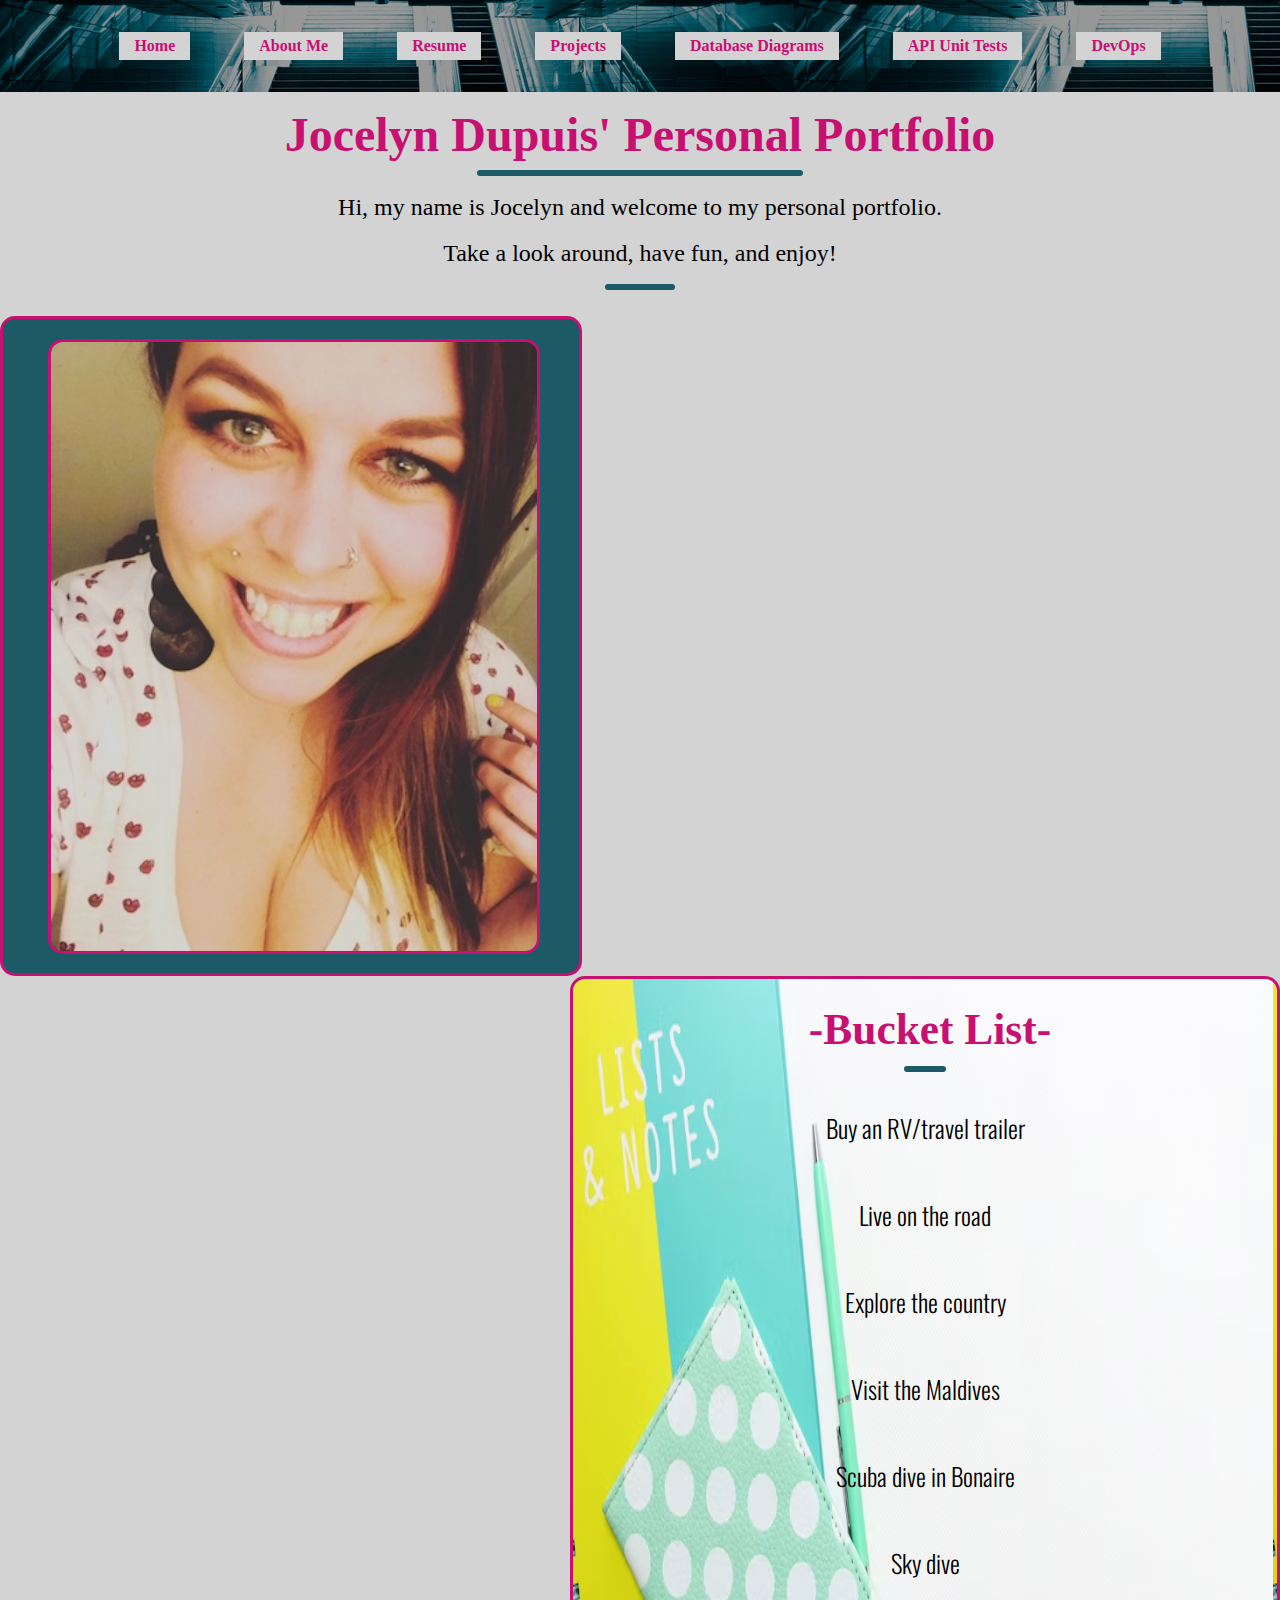
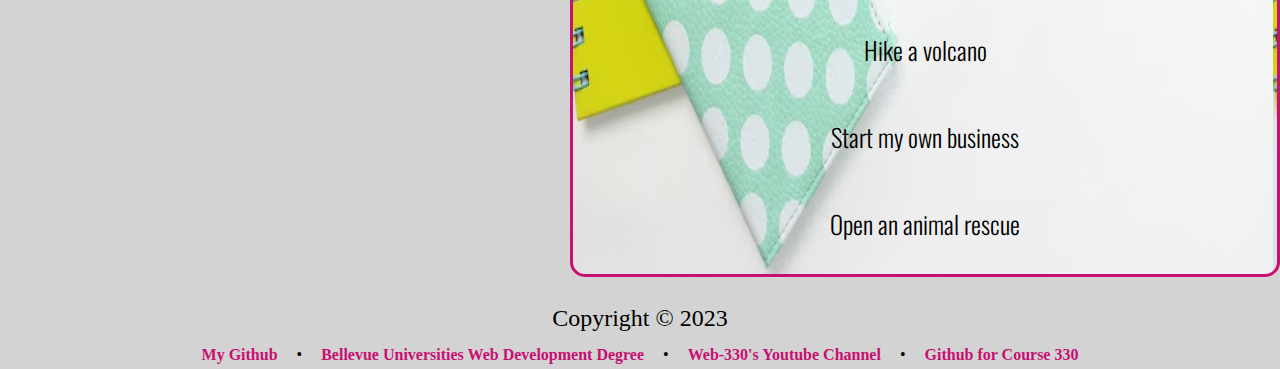
<file: index.html>
<!--
    Title: index.html
    Author: Jocelyn Dupuis
    Date: 06/22/2023
    Description: Landing Page for Jocelyn Dupuis' Portfolio
-->


<!--To set the document type and language-->
<!DOCTYPE html>
<html lang="en">

  <!--Gives page a title, links stylesheets and Google font kit to page-->
    <head>
        <meta charset="UTF-8"/>
        <meta name="viewport" content="width=device-width, initial-scale=1.0">
        <!--Title and links: stylesheets, JavaScript, and Google Fonts-->
        <title>Jocelyn Dupuis Personal Portfolio</title>
        <link href="site.css" type="text/css"  rel="stylesheet">
        <link rel="preconnect" href="https://fonts.googleapis.com">
        <link rel="preconnect" href="https://fonts.gstatic.com" crossorigin>
        <link href="https://fonts.googleapis.com/css2?family=Oswald:wght@300;400;500;700&display=swap" rel="stylesheet"> 
        <link href="https://cdnjs.cloudflare.com/ajax/libs/font-awesome/4.7.0/css/font-awesome.min.css" rel="stylesheet">
        <script src="header.js"></script>
        <script src="footer.js"></script>
    </head>
    <body>
        <header-component></header-component>

        <div>
            <p>Hi, my name is Jocelyn and welcome to my personal portfolio.</p>
            <p>Take a look around, have fun, and enjoy!</p>
        </div>
        <hr id="line">
        <br>

        <!--<div class="assign-container">-->
        <div class="assign-container">
            
            <div class="profile-picture">
                <img class="profile-pic" src="images/profilepicture.png" alt="Profile picture of Jocelyn Dupuis" style="width: 100%">
            </div>

            <div class="bucket-list">
                <!--Card with title-->
                <div class="card">
                    <div class="card-title"><h3>-Bucket List-</h3></div>
                    <hr id="line">
                    <!--Bucket list items-->  
                    <div class="card-content">
                        <ul>
                            <li class="bucket-list-item"> Buy an RV/travel trailer</li>
                            <li class="bucket-list-item"> Live on the road</li>
                            <li class="bucket-list-item"> Explore the country</li>
                            <li class="bucket-list-item"> Visit the Maldives</li>
                            <li class="bucket-list-item"> Scuba dive in Bonaire</li>
                            <li class="bucket-list-item"> Sky dive</li>
                            <li class="bucket-list-item"> Hike a volcano </li>
                            <li class="bucket-list-item"> Start my own business</li>
                            <li class="bucket-list-item"> Open an animal rescue</li>
                            
                        </ul>
                    </div>
                </div>
            </div>
        </div>
        <br>

        <footer-component></footer-component>
    </body>
</html>
</file>
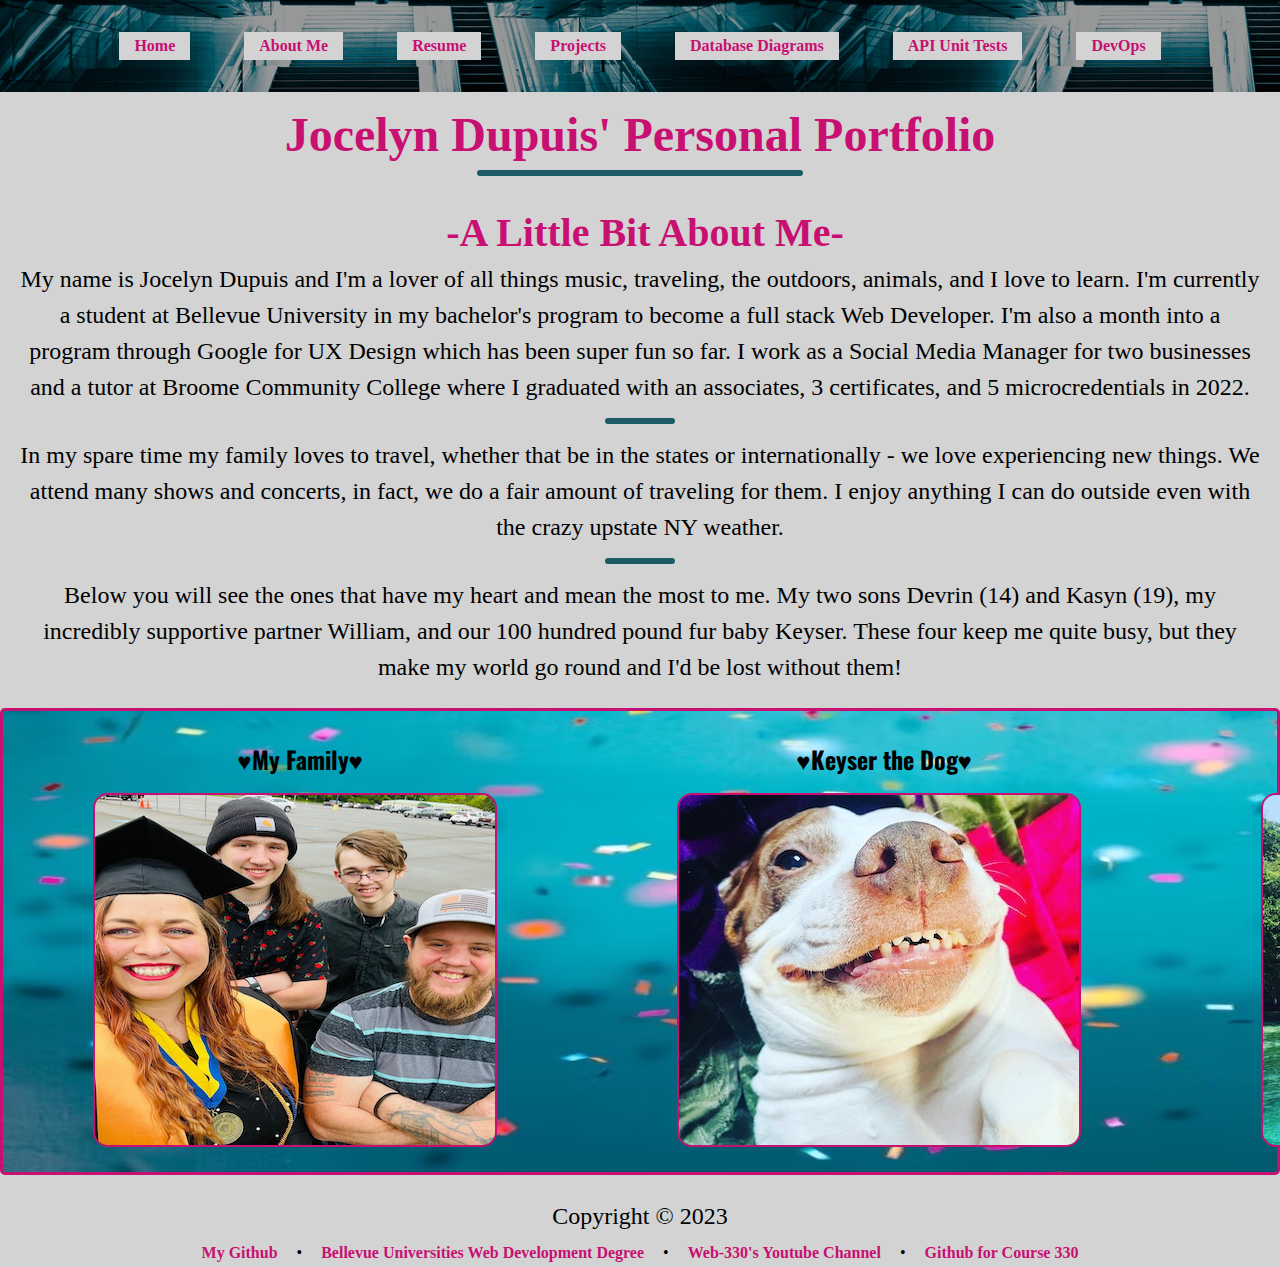
<file: about.html>
<!--
    Title: about.html
    Author: Jocelyn Dupuis
    Date: 06/22/2023
    Description: About Page for Jocelyn Dupuis' Portfolio
-->


<!--To set the document type and language-->
<!DOCTYPE html>
<html lang="en">

  <!--Gives page a title, links stylesheets and Google font kit to page-->
    <head>
        <meta charset="UTF-8"/>
        <meta name="viewport" content="width=device-width, initial-scale=1.0">
        <!--Title and links: stylesheets, JavaScript, and Google Fonts-->
        <title>Jocelyn Dupuis Personal Portfolio</title>
        <link href="site.css" type="text/css"  rel="stylesheet">
        <link rel="preconnect" href="https://fonts.googleapis.com">
        <link rel="preconnect" href="https://fonts.gstatic.com" crossorigin>
        <link href="https://fonts.googleapis.com/css2?family=Oswald:wght@300;400;500;700&display=swap" rel="stylesheet"> 
        <link href="https://cdnjs.cloudflare.com/ajax/libs/font-awesome/4.7.0/css/font-awesome.min.css" rel="stylesheet">
        <script src="header.js"></script>
        <script src="footer.js"></script>
    </head>
    <body>
        <header-component></header-component>

        <!--<div class="assign-container">-->
        <div class="assign-container">
            <h2 class="app-header">-A Little Bit About Me-</h2>
               
            <div class="about-me">
                <p>
                My name is Jocelyn Dupuis and I'm a lover of all things music, traveling, the outdoors, animals, and I love to learn. I'm currently a student at Bellevue University in my bachelor's program to become a full stack Web Developer. I'm also a month into a program through Google for UX Design which has been super fun so far. I work as a Social Media Manager for two businesses and a tutor at Broome Community College where I graduated with an associates, 3 certificates, and 5 microcredentials in 2022. 
                <hr id="line"> 
                <p>
                In my spare time my family loves to travel, whether that be in the states or internationally - we love experiencing new things. We attend many shows and concerts, in fact, we do a fair amount of traveling for them. I enjoy anything I can do outside even with the crazy upstate NY weather. 
                </p>
                <hr id="line">
                <p>
                Below you will see the ones that have my heart and mean the most to me. My two sons Devrin (14) and Kasyn (19), my incredibly supportive partner William, and our 100 hundred pound fur baby Keyser. These four keep me quite busy, but they make my world go round and I'd be lost without them! 
                </p>
            </div>
            <br>

            <div class="row-hobbies"> 
                <div class="column">
                    <h4 class="title">&hearts;My Family&hearts;</h4>
                    <figure>
                        <img class="pic" src="images/familyphoto3.jpg" alt="Picture of Jocelyn Dupuis' family">
                    </figure>
                    <figcaption></figcaption>
                </div>
                        
        
                 <div class="column"> 
                    <h4 class="title">&hearts;Keyser the Dog&hearts;</h4>
                    <figure>
                        <img class="pic" src="images/keyserthedog.JPG" alt="Picture of Keyser the dog">
                    </figure>
                    <figcaption></figcaption>
                </div>

                <div class="column"> 
                    <h4 class="title">&hearts;Traveling&hearts;</h4>
                    <figure>
                        <img class="pic" src="images/travel.jpg" alt="Picture of the ocean in Jamaica">
                    </figure>
                    <figcaption></figcaption>
                </div>  
            </div> 
            <br>
        <footer-component></footer-component>
    </body>
</html>
</file>
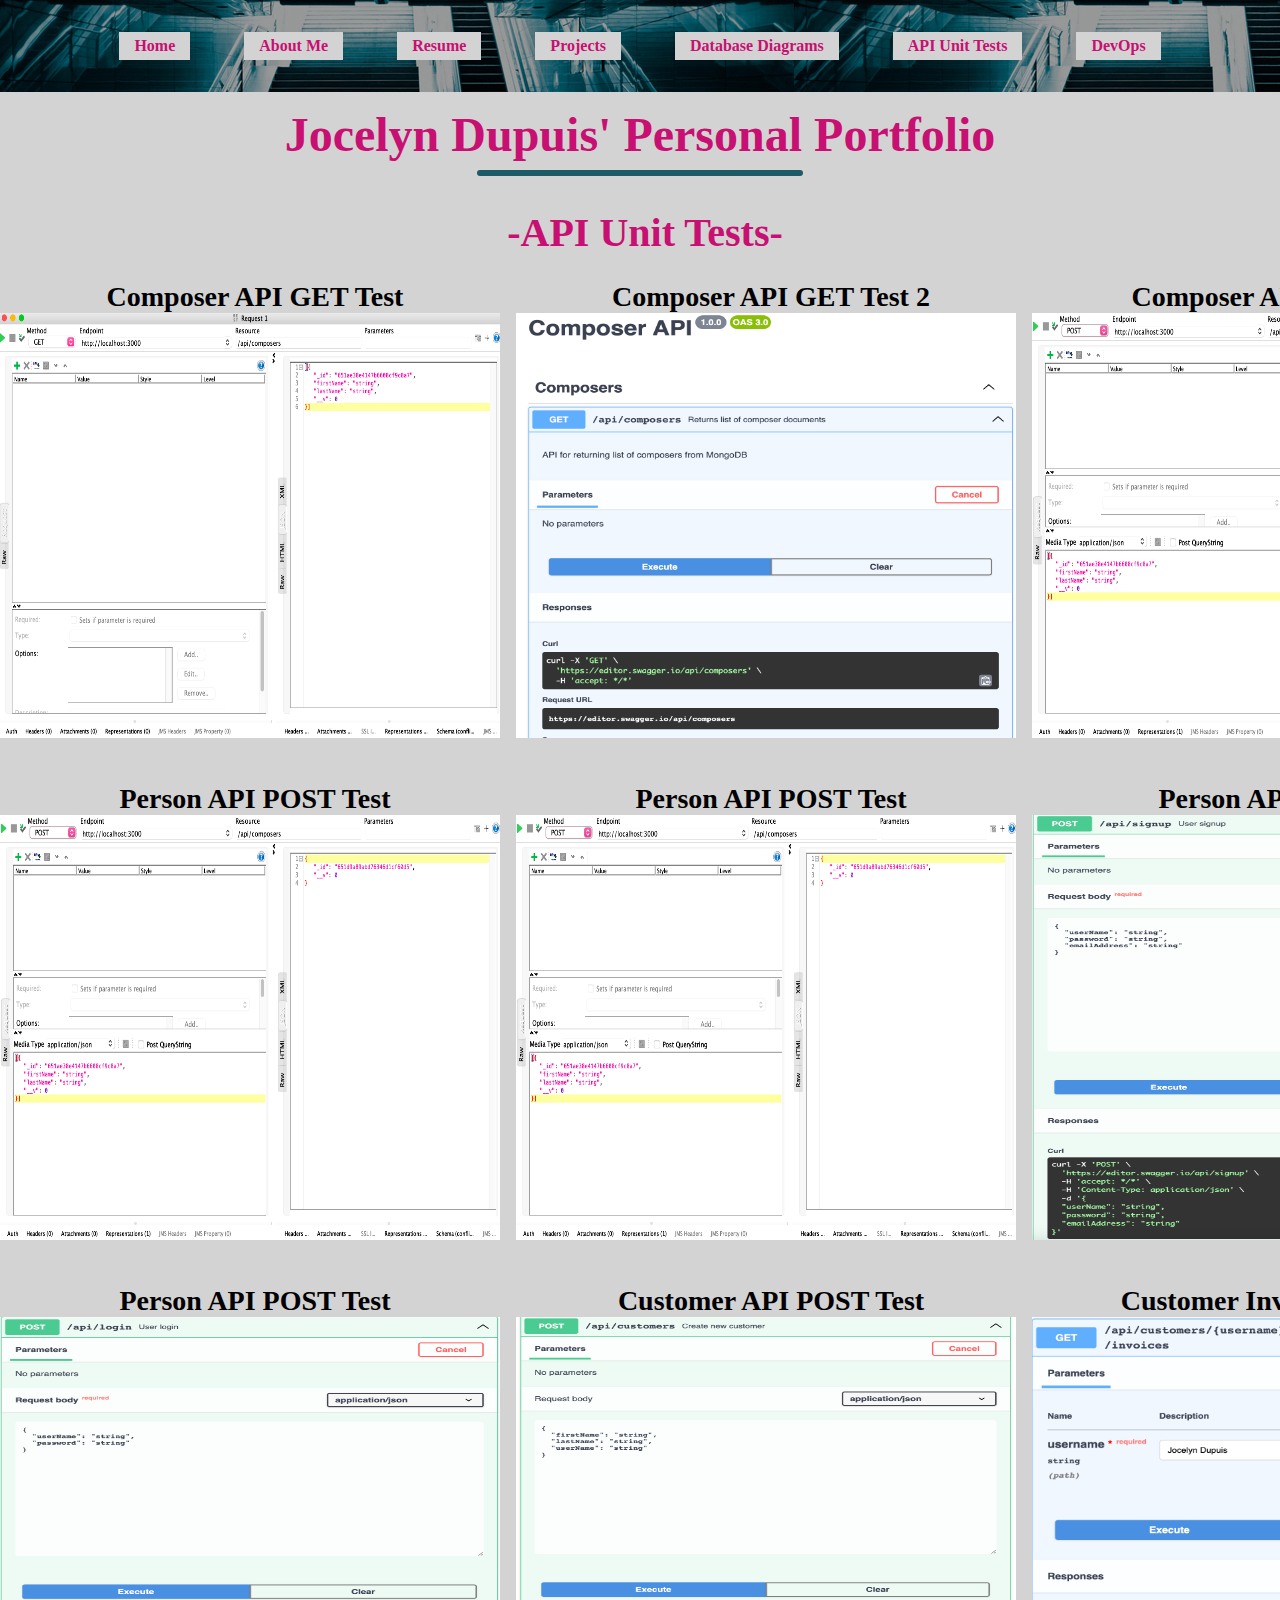
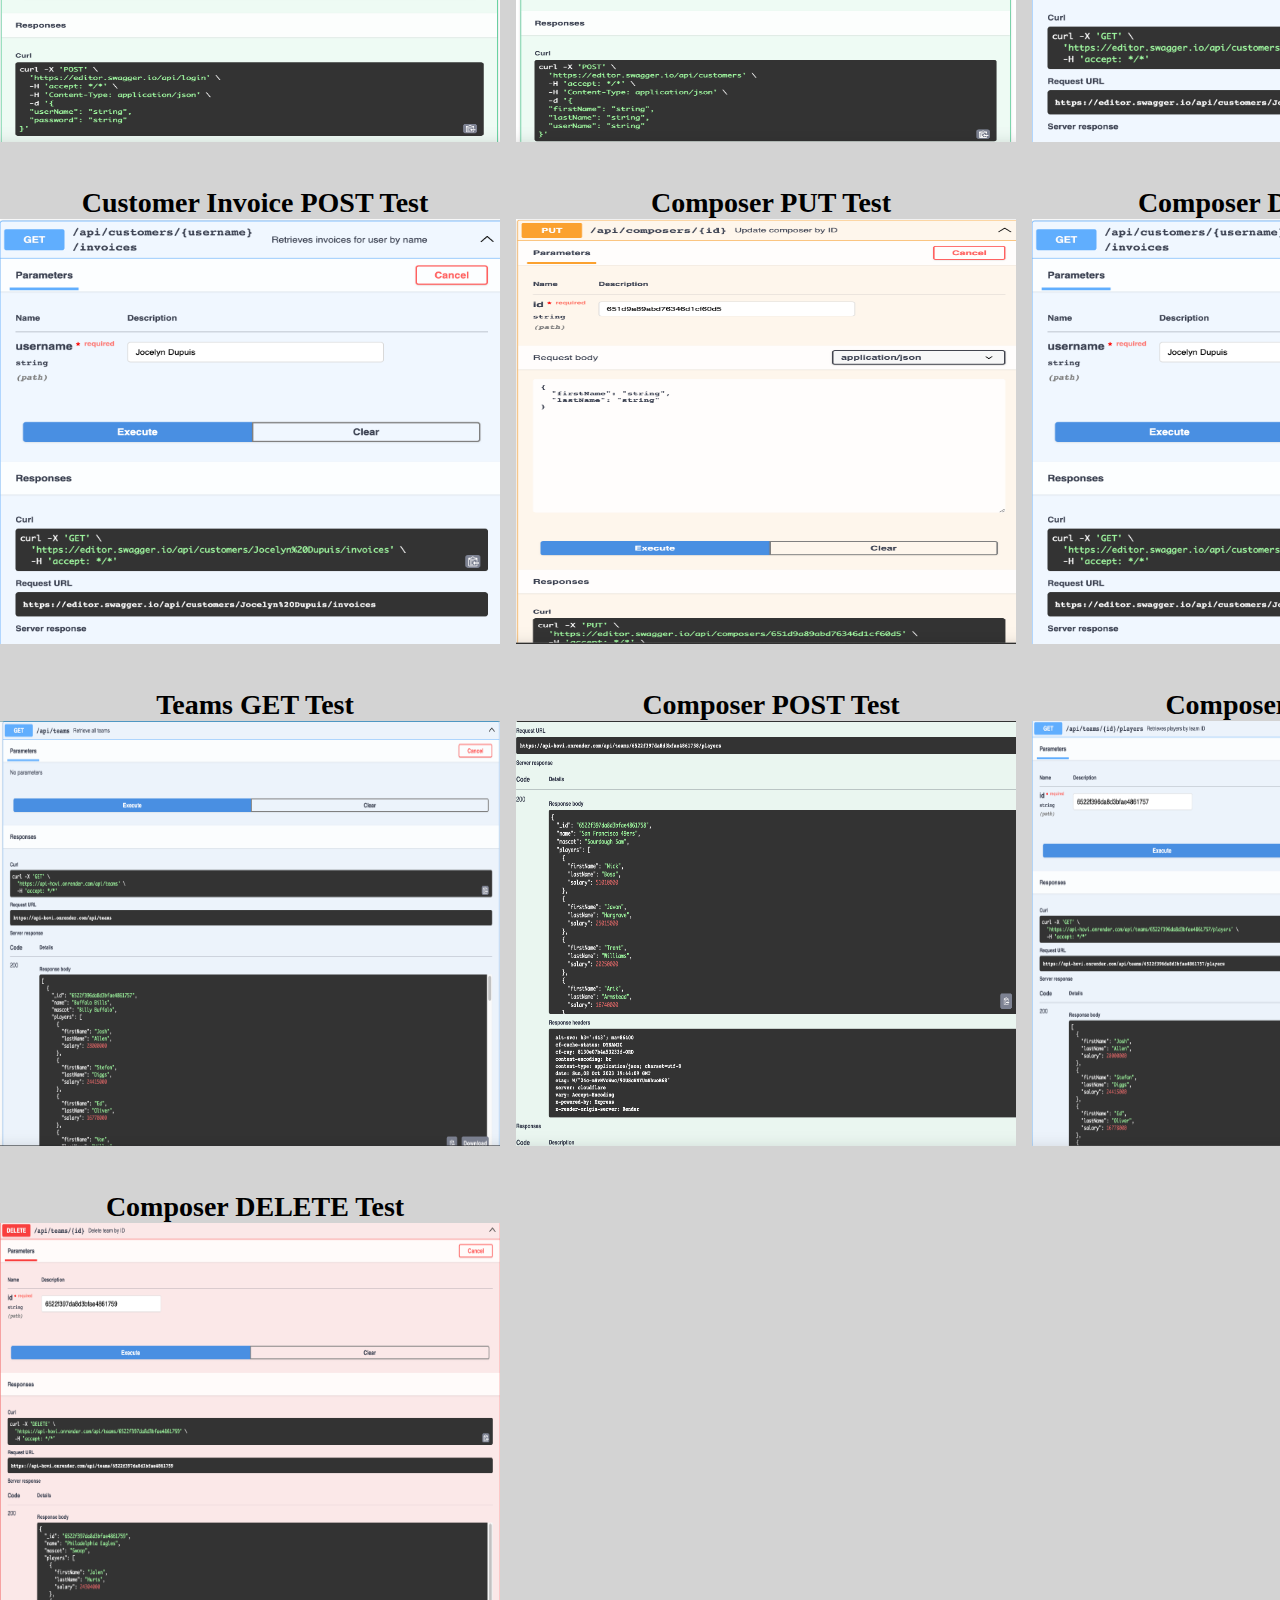
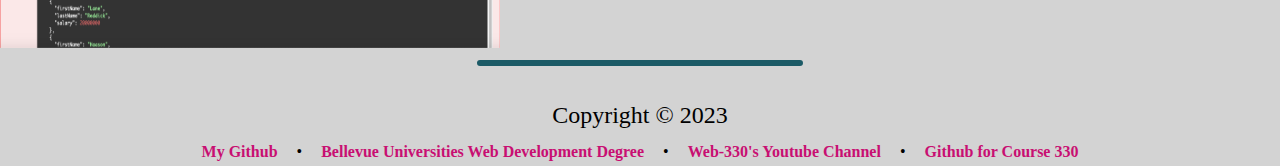
<file: api-unit-tests.html>
<!--
    Title: database.html
    Author: Jocelyn Dupuis
    Date: 06/22/2023
    Description: Database Page for Jocelyn Dupuis' Portfolio
-->


<!--To set the document type and language-->
<!DOCTYPE html>
<html lang="en">

  <!--Gives page a title, links stylesheets and Google font kit to page-->
    <head>
        <meta charset="UTF-8"/>
        <meta name="viewport" content="width=device-width, initial-scale=1.0">
        <!--Title and links: stylesheets, JavaScript, and Google Fonts-->
        <title>Jocelyn Dupuis Personal Portfolio</title>
        <link href="site.css" type="text/css"  rel="stylesheet">
        <link rel="preconnect" href="https://fonts.googleapis.com">
        <link rel="preconnect" href="https://fonts.gstatic.com" crossorigin>
        <link href="https://fonts.googleapis.com/css2?family=Oswald:wght@300;400;500;700&display=swap" rel="stylesheet"> 
        <link href="https://cdnjs.cloudflare.com/ajax/libs/font-awesome/4.7.0/css/font-awesome.min.css" rel="stylesheet">
        <script src="header.js"></script>
        <script src="footer.js"></script>
    </head>
    <body>
        <header-component></header-component>

        <!--<div class="assign-container">-->
        <div class="assign-container">
            <h2 class="app-header">-API Unit Tests-</h2>
                <div class="grid-equal-columns">
                    <div class="card">
                        <div class="card-title"><h4>Composer API GET Test</h4></div>
                        <div class="card-content" id="GETTest1">
                            <img src="images/ComposerAPIGETtest1.png" alt="Image of API POST test" width="500" height="425">
                        </div>
                    </div>

                    <div class="card">
                        <div class="card-title"><h4>Composer API GET Test 2</h4></div>
                        <div class="card-content" id="getTest2">
                            <img src="images/ComposerAPIGETtest2.png" alt="Image of API GET test" width="500" height="425">
                        </div>
                    </div>

                    <div class="card">
                        <div class="card-title"><h4>Composer API POST Test</h4></div>
                        <div class="card-content" id="postTest1">
                            <img src="images/ComposerAPIPOSTtest.png" alt="Image of API GET test" width="500" height="425">
                        </div>
                    </div>

                    <div class="card">
                        <div class="card-title"><h4>Person API POST Test</h4></div>
                        <div class="card-content" id="postTest1">
                            <img src="images/ComposerAPIPOSTtest.png" alt="Image of API GET test" width="500" height="425">
                        </div>
                    </div>

                    <div class="card">
                        <div class="card-title"><h4>Person API POST Test</h4></div>
                        <div class="card-content" id="postTest1">
                            <img src="images/ComposerAPIPOSTtest.png" alt="Image of API GET test" width="500" height="425">
                        </div>
                    </div>

                    <div class="card">
                        <div class="card-title"><h4>Person API GET Test</h4></div>
                        <div class="card-content" id="getTest3">
                            <img src="images/UserAPIPOSTtest.png" alt="Image of API GET test" width="500" height="425">
                        </div>
                    </div>

                    <div class="card">
                        <div class="card-title"><h4>Person API POST Test</h4></div>
                        <div class="card-content" id="postTest2">
                            <img src="images/UserAPIPOSTtest2.png" alt="Image of API Post test" width="500" height="425">
                        </div>
                    </div>

                    <div class="card">
                        <div class="card-title"><h4>Customer API POST Test</h4></div>
                        <div class="card-content" id="postTest2">
                            <img src="images/CustomerAPIPOSTtest.png" alt="Image of API Post test" width="500" height="425">
                        </div>
                    </div>

                    <div class="card">
                        <div class="card-title"><h4>Customer Invoice GET Test</h4></div>
                        <div class="card-content" id="postTest2">
                            <img src="images/CustomersInvoicesAPIGETtest.png" alt="Image of API Post test" width="500" height="425">
                        </div>
                    </div>

                    <div class="card">
                        <div class="card-title"><h4>Customer Invoice POST Test</h4></div>
                        <div class="card-content" id="postTest2">
                            <img src="images/CustomersInvoicesAPIGETtest.png" alt="Image of API Post test" width="500" height="425">
                        </div>
                    </div>

                    <div class="card">
                        <div class="card-title"><h4>Composer PUT Test</h4></div>
                        <div class="card-content" id="postTest2">
                            <img src="images/ComposerAPIPUTtest.png" alt="Image of API Post test" width="500" height="425">
                        </div>
                    </div>

                    <div class="card">
                        <div class="card-title"><h4>Composer DELETE Test</h4></div>
                        <div class="card-content" id="postTest2">
                            <img src="images/CustomersInvoicesAPIGETtest.png" alt="Image of API Post test" width="500" height="425">
                        </div>
                    </div>


                    <div class="card">
                        <div class="card-title"><h4>Teams GET Test</h4></div>
                        <div class="card-content" id="postTest2">
                            <img src="images/TeamsAPIGETtest.png" alt="Image of API Post test" width="500" height="425">
                        </div>
                    </div>

                    <div class="card">
                        <div class="card-title"><h4>Composer POST Test</h4></div>
                        <div class="card-content" id="postTest2">
                            <img src="images/TeamsAPIPOSTtest2.png" alt="Image of API Post test" width="500" height="425">
                        </div>
                    </div>

                    <div class="card">
                        <div class="card-title"><h4>Composer GET Test</h4></div>
                        <div class="card-content" id="postTest2">
                            <img src="images/TeamsAPIGET2test.png" alt="Image of API Post test" width="500" height="425">
                        </div>
                    </div>

                    <div class="card">
                        <div class="card-title"><h4>Composer DELETE Test</h4></div>
                        <div class="card-content" id="postTest2">
                            <img src="images/TeamsAPIDELETEtest.png" alt="Image of API Post test" width="500" height="425">
                        </div>
                    </div>
                </div>
        </div>
        <hr>
        <br>
        
        <footer-component></footer-component>
    </body>
</html>
</file>
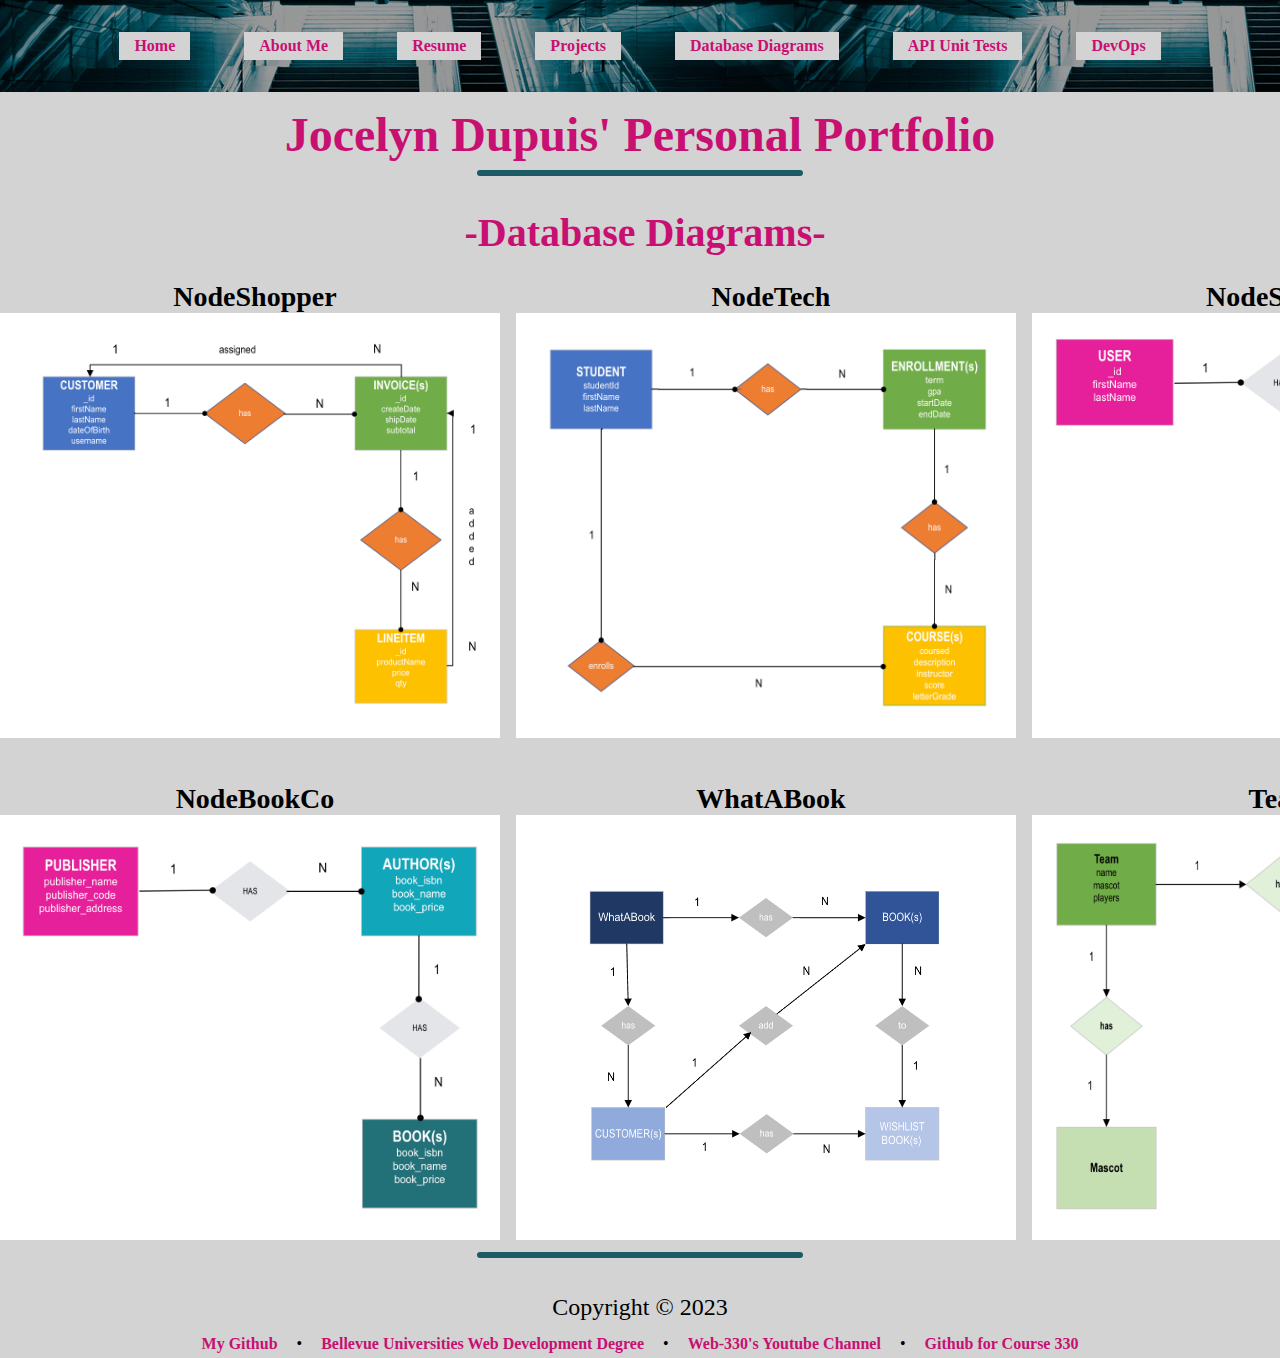
<file: database.html>
<!--
    Title: database.html
    Author: Jocelyn Dupuis
    Date: 06/22/2023
    Description: Database Page for Jocelyn Dupuis' Portfolio
-->


<!--To set the document type and language-->
<!DOCTYPE html>
<html lang="en">

  <!--Gives page a title, links stylesheets and Google font kit to page-->
    <head>
        <meta charset="UTF-8"/>
        <meta name="viewport" content="width=device-width, initial-scale=1.0">
        <!--Title and links: stylesheets, JavaScript, and Google Fonts-->
        <title>Jocelyn Dupuis Personal Portfolio</title>
        <link href="site.css" type="text/css"  rel="stylesheet">
        <link rel="preconnect" href="https://fonts.googleapis.com">
        <link rel="preconnect" href="https://fonts.gstatic.com" crossorigin>
        <link href="https://fonts.googleapis.com/css2?family=Oswald:wght@300;400;500;700&display=swap" rel="stylesheet"> 
        <link href="https://cdnjs.cloudflare.com/ajax/libs/font-awesome/4.7.0/css/font-awesome.min.css" rel="stylesheet">
        <script src="header.js"></script>
        <script src="footer.js"></script>
    </head>
    <body>
        <header-component></header-component>

        <!--<div class="assign-container">-->
        <div class="assign-container">
            <h2 class="app-header">-Database Diagrams-</h2>
                <div class="grid-equal-columns">
                    <div class="card">
                        <div class="card-title"><h4>NodeShopper</h4></div>
                        <div class="card-content" id="nodeShopper">
                            <img src="images/nodeShopper.png" alt="Image of Node Shopper Database Diagram" width="500" height="425">  
                        </div>
                    </div>

                    <div class="card">
                        <div class="card-title"><h4>NodeTech</h4></div>
                        <div class="card-content" id="nodeTech">
                            <img src="images/nodeTech.png" alt="Image of Node Tech Database Diagram" width="500" height="425">
                        </div>
                    </div>

                    <div class="card">
                        <div class="card-title"><h4>NodeSecurity</h4></div>
                        <div class="card-content" id="nodeSecurity">
                            <img src="images/nodeSecurity.png" alt="Image of Node Security Database Diagram" width="500" height="425">
                        </div>
                    </div>

                    <div class="card">
                        <div class="card-title"><h4>NodeBookCo</h4></div>
                        <div class="card-content" id="nodeBookCo">
                            <img src="images/nodeBookCo.png" alt="Image of Node Book Co Database Diagram" width="500" height="425">
                        </div>
                    </div>

                    <div class="card">
                        <div class="card-title"><h4>WhatABook</h4></div>
                        <div class="card-content" id="whatabook">
                            <img src="images/WhatABook-ORD.png" alt="Image of Node Book Co Database Diagram" width="500" height="425">
                        </div>
                    </div>

                    <div class="card">
                        <div class="card-title"><h4>Teams</h4></div>
                        <div class="card-content" id="teams">
                            <img src="images/Teams-ORD.png" alt="Image of Teams Database Diagram" width="500" height="425">
                        </div>
                    </div>
                </div>
        </div>
        <hr>
        <br>
        
        <footer-component></footer-component>
    </body>
</html>
</file>
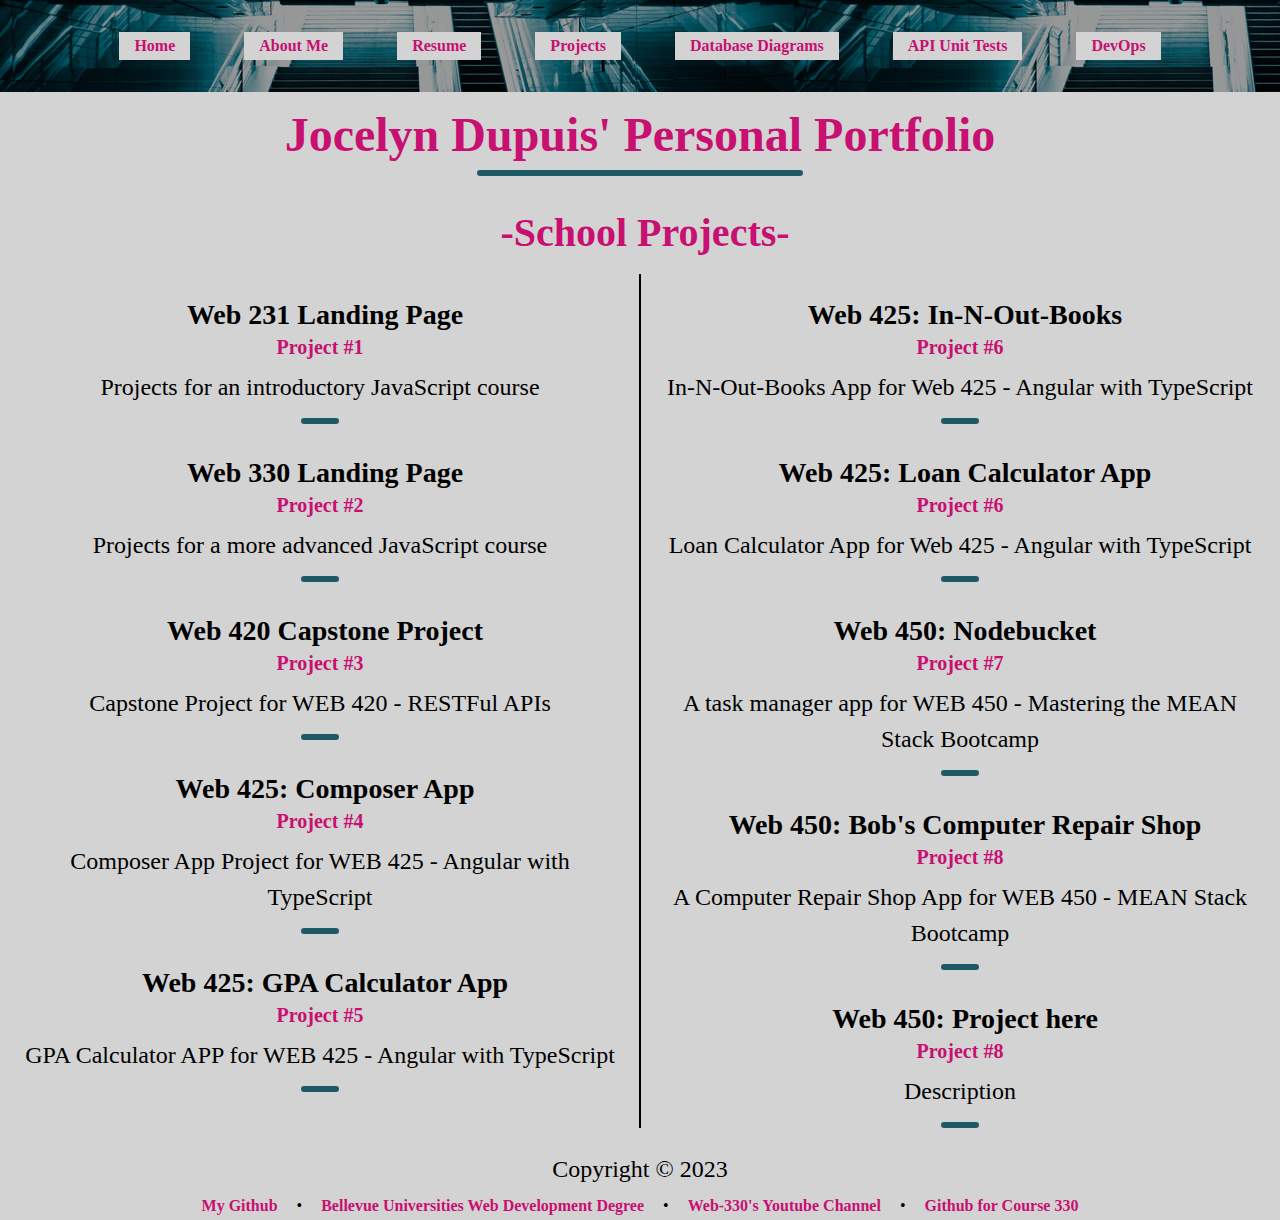
<file: projects.html>
<!--
    Title: projects.html
    Author: Jocelyn Dupuis
    Date: 06/22/2023
    Description: Projects Page for Jocelyn Dupuis' Portfolio
-->


<!--To set the document type and language-->
<!DOCTYPE html>
<html lang="en">

  <!--Gives page a title, links stylesheets and Google font kit to page-->
    <head>
        <meta charset="UTF-8"/>
        <meta name="viewport" content="width=device-width, initial-scale=1.0">
        <!--Title and links: stylesheets, JavaScript, and Google Fonts-->
        <title>Jocelyn Dupuis Personal Portfolio</title>
        <link href="site.css" type="text/css"  rel="stylesheet">
        <link rel="preconnect" href="https://fonts.googleapis.com">
        <link rel="preconnect" href="https://fonts.gstatic.com" crossorigin>
        <link href="https://fonts.googleapis.com/css2?family=Oswald:wght@300;400;500;700&display=swap" rel="stylesheet"> 
        <link href="https://cdnjs.cloudflare.com/ajax/libs/font-awesome/4.7.0/css/font-awesome.min.css" rel="stylesheet">
        <script src="header.js"></script>
        <script src="footer.js"></script>
    </head>
    <body>
        <header-component></header-component>

        <!--<div class="assign-container">-->
        <div class="assign-container">
            <h2 class="app-header">-School Projects-</h2>
            <br>
            <div class="projects">
                <!--Card with title-->
                <div class="card">
                    <!--<div class="card-title">School Projects</div>-->
                    <!--Bucket list items-->  
                    <div class="card-content" id="projects">
                        <div class="card">
                            <div class="card-title"><h4>Web 231 Landing Page</h4></div>
                            <div class="card-content">
                                <a href="https://jdupuis825.github.io/web-231/" target="_blank" class="content-project">Project #1</a>
                                <p>Projects for an introductory JavaScript course</p>
                            </div>
                        </div>
                        <hr id="line">

                        <div class="card">
                            <div class="card-title"><h4>Web 330 Landing Page</h4></div>
                            <div class="card-content">
                                <a href="https://jdupuis825.github.io/web-330/" target="_blank" class="content-project">Project #2</a>
                                <p>Projects for a more advanced JavaScript course</p>
                            </div>
                        </div>
                        <hr id="line">

                        <div class="card">
                            <div class="card-title"><h4>Web 420 Capstone Project</h4></div>
                            <div class="card-content">
                                <a href="https://capstone-frpa.onrender.com/api-docs/#/" target="_blank" class="content-project">Project #3</a>
                                <p>Capstone Project for WEB 420 - RESTFul APIs</p>
                            </div>
                        </div>
                        <hr id="line">

                        <div class="card">
                            <div class="card-title"><h4>Web 425: Composer App</h4></div>
                            <div class="card-content">
                                <a href="https://jdupuis825.github.io/enterprise-composer-app/" target="_blank" class="content-project">Project #4</a>
                                <p>Composer App Project for WEB 425 - Angular with TypeScript</p>
                            </div>
                        </div>
                        <hr id="line">

                        <div class="card">
                            <div class="card-title"><h4>Web 425: GPA Calculator App</h4></div>
                            <div class="card-content">
                                <a href="https://jdupuis825.github.io/gpa-calculator-app/" target="_blank" class="content-project">Project #5</a>
                                <p>GPA Calculator APP for WEB 425 - Angular with TypeScript</p>
                            </div>
                        </div>
                        <hr id="line">

                        <div class="card">
                            <div class="card-title"><h4>Web 425: In-N-Out-Books</h4></div>
                            <div class="card-content">
                                <a href="https://jdupuis825.github.io/in-n-out-books/" target="_blank" class="content-project">Project #6</a>
                                <p>In-N-Out-Books App for Web 425 - Angular with TypeScript</p>
                            </div>
                        </div>
                        <hr id="line">

                        <div class="card">
                            <div class="card-title"><h4>Web 425: Loan Calculator App</h4></div>
                            <div class="card-content">
                                <a href="https://jdupuis825.github.io/loan-app/" target="_blank" class="content-project">Project #6</a>
                                <p>Loan Calculator App for Web 425 - Angular with TypeScript</p>
                            </div>
                        </div>
                        <hr id="line">

                        <div class="card">
                            <div class="card-title"><h4>Web 450: Nodebucket</h4></div>
                            <div class="card-content">
                                <a href="https://nodebucket-t1re.onrender.com/#/" target="_blank" class="content-project">Project #7</a>
                                <p>A task manager app for WEB 450 - Mastering the MEAN Stack Bootcamp</p>
                            </div>
                        </div>
                        <hr id="line">

                        <div class="card">
                            <div class="card-title"><h4>Web 450: Bob's Computer Repair Shop</h4></div>
                            <div class="card-content">
                                <a href="https://bcrs-wfaj.onrender.com/#/" target="_blank" class="content-project">Project #8</a>
                                <p>A Computer Repair Shop App for WEB 450 - MEAN Stack Bootcamp</p>
                            </div>
                        </div>
                        <hr id="line">

                        <div class="card">
                            <div class="card-title"><h4>Web 450: Project here</h4></div>
                            <div class="card-content">
                                <a href="#" target="_blank" class="content-project">Project #8</a>
                                <p>Description</p>
                            </div>
                        </div>
                        <hr id="line">
                    </div>
                </div>
            </div>
        </div>
        <br>

        <footer-component></footer-component>
    </body>
</html>
</file>
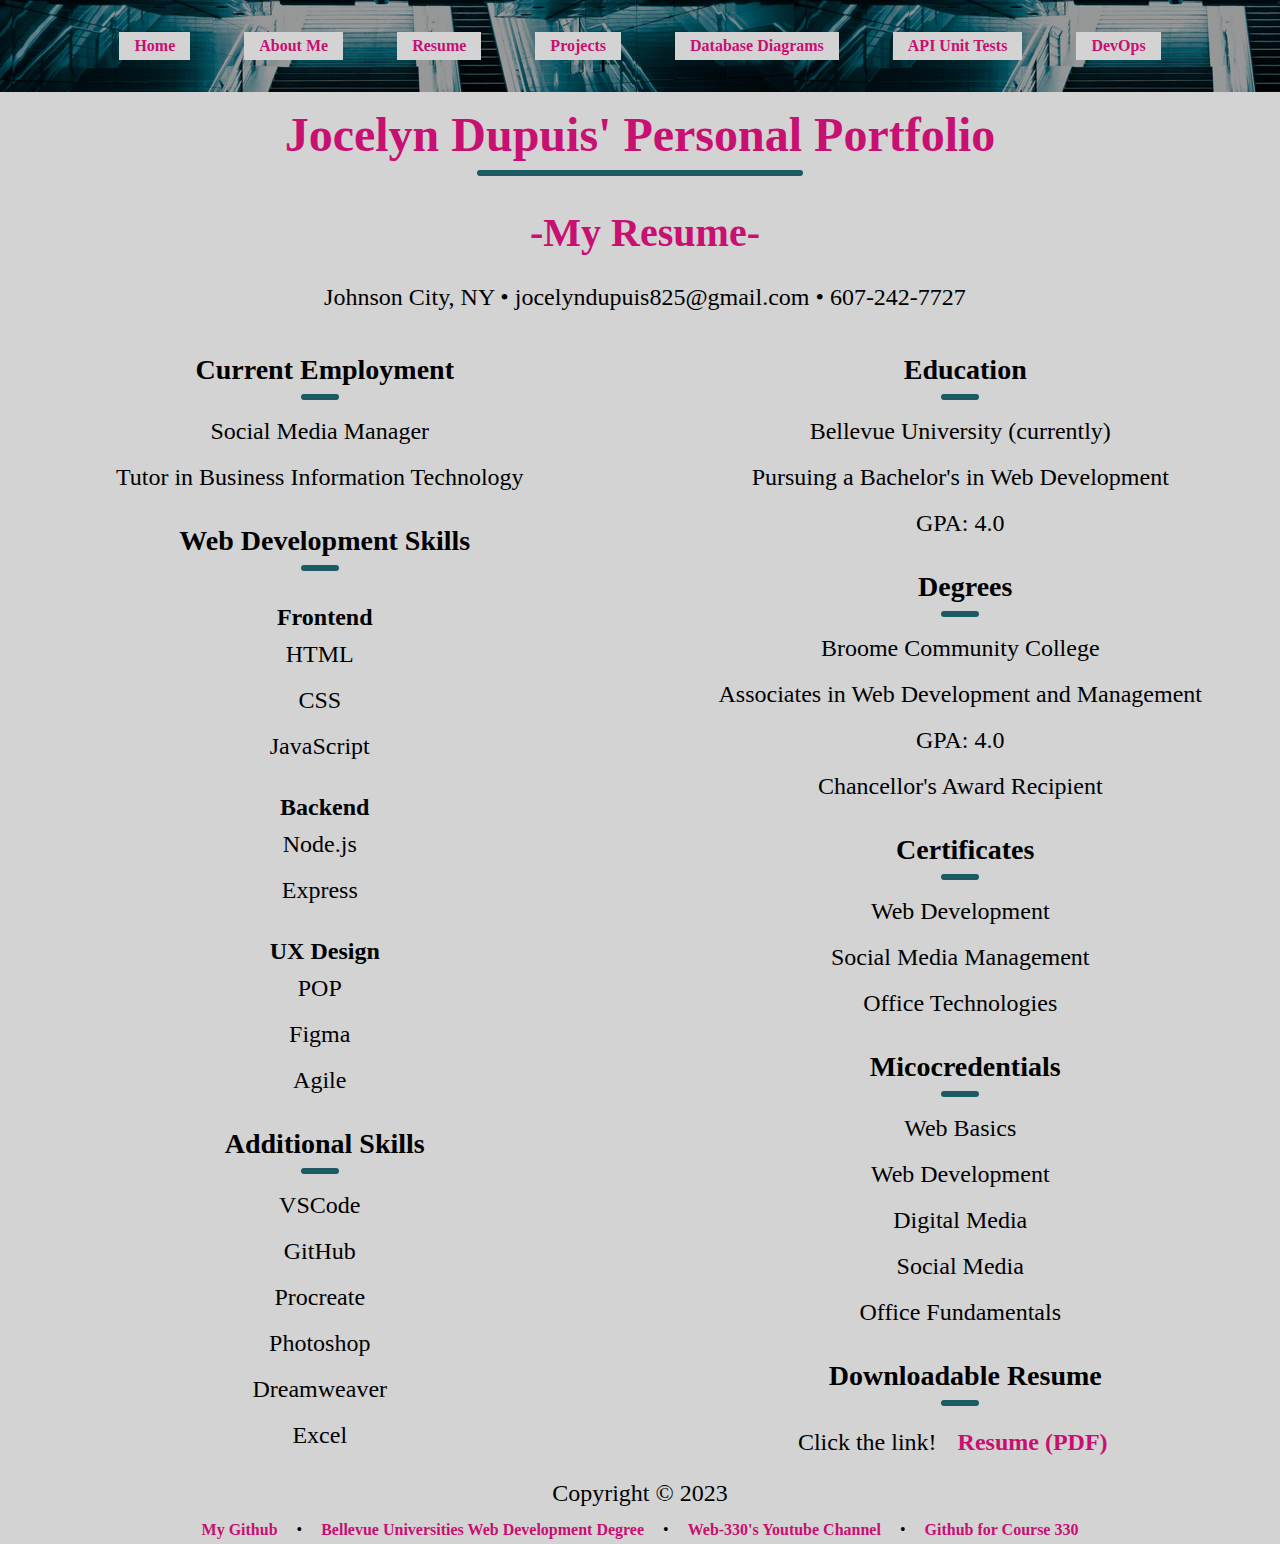
<file: resume.html>
<!--
    Title: resume.html
    Author: Jocelyn Dupuis
    Date: 06/22/2023
    Description: Resume Page for Jocelyn Dupuis' Portfolio
-->


<!--To set the document type and language-->
<!DOCTYPE html>
<html lang="en">

  <!--Gives page a title, links stylesheets and Google font kit to page-->
    <head>
        <meta charset="UTF-8"/>
        <meta name="viewport" content="width=device-width, initial-scale=1.0">
        <!--Title and links: stylesheets, JavaScript, and Google Fonts-->
        <title>Jocelyn Dupuis Personal Portfolio</title>
        <link href="site.css" type="text/css"  rel="stylesheet">
        <link rel="preconnect" href="https://fonts.googleapis.com">
        <link rel="preconnect" href="https://fonts.gstatic.com" crossorigin>
        <link href="https://fonts.googleapis.com/css2?family=Oswald:wght@300;400;500;700&display=swap" rel="stylesheet"> 
        <link href="https://cdnjs.cloudflare.com/ajax/libs/font-awesome/4.7.0/css/font-awesome.min.css" rel="stylesheet">
        <script src="header.js"></script>
        <script src="footer.js"></script>
    </head>
    <body>
        <header-component></header-component>

        <!--<div class="assign-container">-->
        <div class="assign-container-resume">
            <h2 class="app-header">-My Resume-</h2>
            <br>
            <h6>Johnson City, NY &bull; jocelyndupuis825@gmail.com &bull; 607-242-7727</h6>
            <br>
            <div class="resume-work">
                <!--Card with title-->
                <div class="card">
                    <div class="card-title"><h4>Current Employment</h4></div>
                    <hr id="line">
                    <!--Bucket list items-->  
                    <div class="card-content">                
                        <p>Social Media Manager</p>
                        <p>Tutor in Business Information Technology</p>           
                    </div>   

                <div class="card">
                    <div class="card-title"><h4>Web Development Skills</h4></div>
                    <hr id="line">
                    <div class="card-content">
                        <h5>Frontend</h5>
                            <p>HTML</p>
                            <p>CSS</p>
                            <p>JavaScript</p>
                        <h5>Backend</h5>
                            <p>Node.js</p>
                            <p>Express</p>
                        <h5>UX Design</h5>
                            <p>POP</p>
                            <p>Figma</p>
                            <p>Agile</p>
                    </div>
                </div>
                
            
                <div class="card">
                    <div class="card-title"><h4>Additional Skills</h4></div>
                    <hr id="line">
                    <div class="card-content">
                        <p>VSCode</p>
                        <p>GitHub</p>
                        <p>Procreate</p>
                        <p>Photoshop</p>
                        <p>Dreamweaver</p>
                        <p>Excel</p>
                    </div>
                </div>
            </div>


            <div class="resume-edu">
                <div class="card">
                    <div class="card-title"><h4>Education</h4></div>
                    <hr id="line">
                    <div class="card-content">
                        <p>Bellevue University (currently)</p>
                        <p>Pursuing a Bachelor's in Web Development</p>
                        <p>GPA: 4.0</p>
                    </div>
                </div>

                    
                <div class="card">
                    <div class="card-title"><h4>Degrees</h4></div>
                    <hr id="line">
                    <div class="card-content">
                        <p>Broome Community College</p>
                        <p>Associates in Web Development and Management</p>
                        <p>GPA: 4.0</p>
                        <p>Chancellor's Award Recipient</p>
                    </div>
                </div>
                

                <div class="card">
                    <div class="card-title"><h4>Certificates</h4></div>
                    <hr id="line">
                    <div class="card-content">
                        <p>Web Development</p>
                        <p>Social Media Management</p>
                        <p>Office Technologies</p>
                    </div>
                </div>
                

                <div class="card">
                    <div class="card-title"><h4>Micocredentials</h4></div>
                    <hr id="line">
                    <div class="card-content">
                        <p>Web Basics</p>
                        <p>Web Development</p>
                        <p>Digital Media</p>
                        <p>Social Media</p>
                        <p>Office Fundamentals</p>
                    </div>
                </div>
        

                <div class="card">
                    <div class="card-title"><h4>Downloadable Resume</h4></div>
                    <hr id="line">
                    <p>Click the link!
                    <a href="images/Jocelyn-Dupuis-Resume(2023).pdf" target="-blank" download>Resume (PDF)</a></p>
                </div>  
            </div>
        </div>   

        <footer-component></footer-component>
    </body>
</html>
</file>
<file: site.css>
/**
    Title: site.css
    Author: Jocelyn Dupuis
    Date: 06/22/2023
    Description: Styling for Jocelyn's Personal Portfolio
*/

:root {
    --primary: #1c5a66;
    --secondary: #86daeb;
    --accent: #3ecae6;
    --card-hover: #3a5f66;
  }

html, a, body, h1, h2, h3, h4, h5, h6, head, header, body, footer, p, nav, ul, li {
    margin: 0;
    padding: 0;
    border: 0;
    outline: 0;
}

body {
  background: lightgray;
  min-height: 100vh;
  display: flex;
  flex-direction: column;
}

#nav-container {
	background: url("images/nav.jpg");
	text-align: center;
	overflow: auto;
}

ul {
  list-style: none;
  margin: 7px;
}

li { 
  display: inline-block;
  padding: 25px; 
}

/**
li #bucket-list {
  display: block;
}
*/

#nav-list a:hover {
  color: #1c5a66;
  font-style: italic;
  text-decoration: underline;
}

/* header styles */
h1 {
	font-family: Cambria, "Hoefler Text", "Liberation Serif", Times, "Times New Roman", "serif";
	color: #C80F72;
	font-size: 3em;
  text-align: center;
  padding-top: 15px;
}

h2 {
	font-family: Cambria, "Hoefler Text", "Liberation Serif", Times, "Times New Roman", "serif";
	color: #C80F72;
	text-align: center;
  font-size: 2.5em;
	padding: 25px 10px 0 20px;
	margin: 0 0 0 0;
}

h3 {
	font-family: Cambria, "Hoefler Text", "Liberation Serif", Times, "Times New Roman", "serif";
	color: #C80F72;
	text-align: center;
  font-size: 1.75em;
	padding: 25px 10px 0 20px;
	margin: 0 0 0 0;
}

h4 {
	font-family: Cambria, "Hoefler Text", "Liberation Serif", Times, "Times New Roman", "serif";
	color: black;
  font-weight: bold;
	text-align: center;
  font-size: 1.75em;
	padding: 25px 10px 0 20px;
	margin: 0 0 0 0;
}

h5 {
	font-family: Cambria, "Hoefler Text", "Liberation Serif", Times, "Times New Roman", "serif";
	color: black;
  font-weight: bold;
	text-align: center;
  font-size: 1.5em;
	padding: 25px 10px 0 20px;
	margin: 0 0 0 0;
}

h6 {
	font-family: Cambria, "Hoefler Text", "Liberation Serif", Times, "Times New Roman", "serif";
	color: black;
  font-weight: lighter;
	text-align: center;
  font-size: 1.5em;
	padding: 10px 10px 0 20px;
	margin: 0 0 0 0;
}

a {
  display: inline-block;
  margin: 0;
  padding: 5px 15px;
  color: #C80F72;
  font-weight: bold;
  text-decoration: none;
  background-color: lightgray;
  text-align: center;
}

p {
	font-family: Cambria, "Hoefler Text", "Liberation Serif", Times, "Times New Roman", "serif";
	color: black;
  font-size: 1.5em;
  font-weight: lighter;
	text-align: center;
  line-height: 1.5;
	padding: 5px 20px 5px 20px;
}

hr {
  border: 3px solid #1c5a66;
  border-radius: 3px;
  width: 25%;
}

#line {
  border: 3px solid #1c5a66;
  border-radius: 3px;
  width: 5%;
}

/**
header {
	text-align: center;
	padding: 20px 10px;
	background: lightgray;
	background-repeat: no-repeat;
	background-size: auto 100%;
}
*/


/* Bucket list styles*/
.bucket-list {
  width: 55%;
  float: right;
  font-family: 'Oswald', "Times New Roman", "serif";
  font-size: 1.55em;
  text-align: center;
  font-weight: 300;
  background: url("images/checklist2.avif");
  background-size: 700px 910px;
  border-style: solid;
  border-color: #C80F72;
  border-radius: 15px;
}

.bucket-list-item {
  display: grid;
}


/* profile picture styles */
.profile-picture {
  width: 38%;
  float: left;
  padding: 10px;
  background: #1c5a66;
  border-style: solid;
  border-color: #C80F72;
  border-radius: 15px;
  padding-left: 45px;
  padding-right: 45px;
  padding-top: 20px;
  padding-bottom: 15px;
}

.profile-pic {
  border-style: solid;
  border-color: #C80F72;
  border-radius: 15px;  
}

/* hobbies styles */
.row-hobbies {
  display: grid;
  grid-template-columns: auto auto auto;
  background: url("images/background.jpeg");
  background-size: 1800px 500px;
  background-color: #1c5a66;
  border-style: solid;
  border-color: #C80F72;
  border-radius: 5px;
}

.column {
  flex: 33.33%;
  padding: 5px 50px;
}

.title {
  text-align: center;
  font-family: 'Oswald', "Times New Roman", "serif";
  font-size: 1.5em;
  font-weight: bold;
}

.pic {
  width: 400px;
  height: 350px;
  border: 2px;
  border-style: solid;
  border-color: #C80F72;
  border-radius: 15px;
}

/* resume styles */
.resume-work {
  display: grid;
  grid-template-columns: 1fr 1fr;
  gap: 1px;
  padding-bottom: 0;
}

/* projects styles */
.projects {
  column-count: 2;
  column-gap: 0;
  column-rule-style: solid;
  column-rule-width: 2px;
  padding-bottom: 0;
}

.content-project {
  font-size: 1.25em;
}

/* card styles */
.card-content {
  text-align: center;
}

.card-container {
  max-width: 75%;
  margin: 0 auto;
}

.grid-equal-columns {
  display: grid;
  gap: 1rem;
  grid-template-columns: repeat(3, 1fr);
}

/* video styles */
video {
  max-width: 500px;
  display: block;
  margin: 0 auto;
}

.video-content {
  max-width: 100%;
  max-height: 100%;
  overflow: hidden;
  padding: 10px;
  margin-left: 5%;
  margin-right: 5%;
  margin-top: 3%;
  margin-bottom: 3%;
}

/* Footer styles */
#footer {
  margin-top: auto;
  text-align: center;
}

#footer a:hover {
  color: #1c5a66;
  font-style: italic;
  text-decoration: underline;
}
</file>
